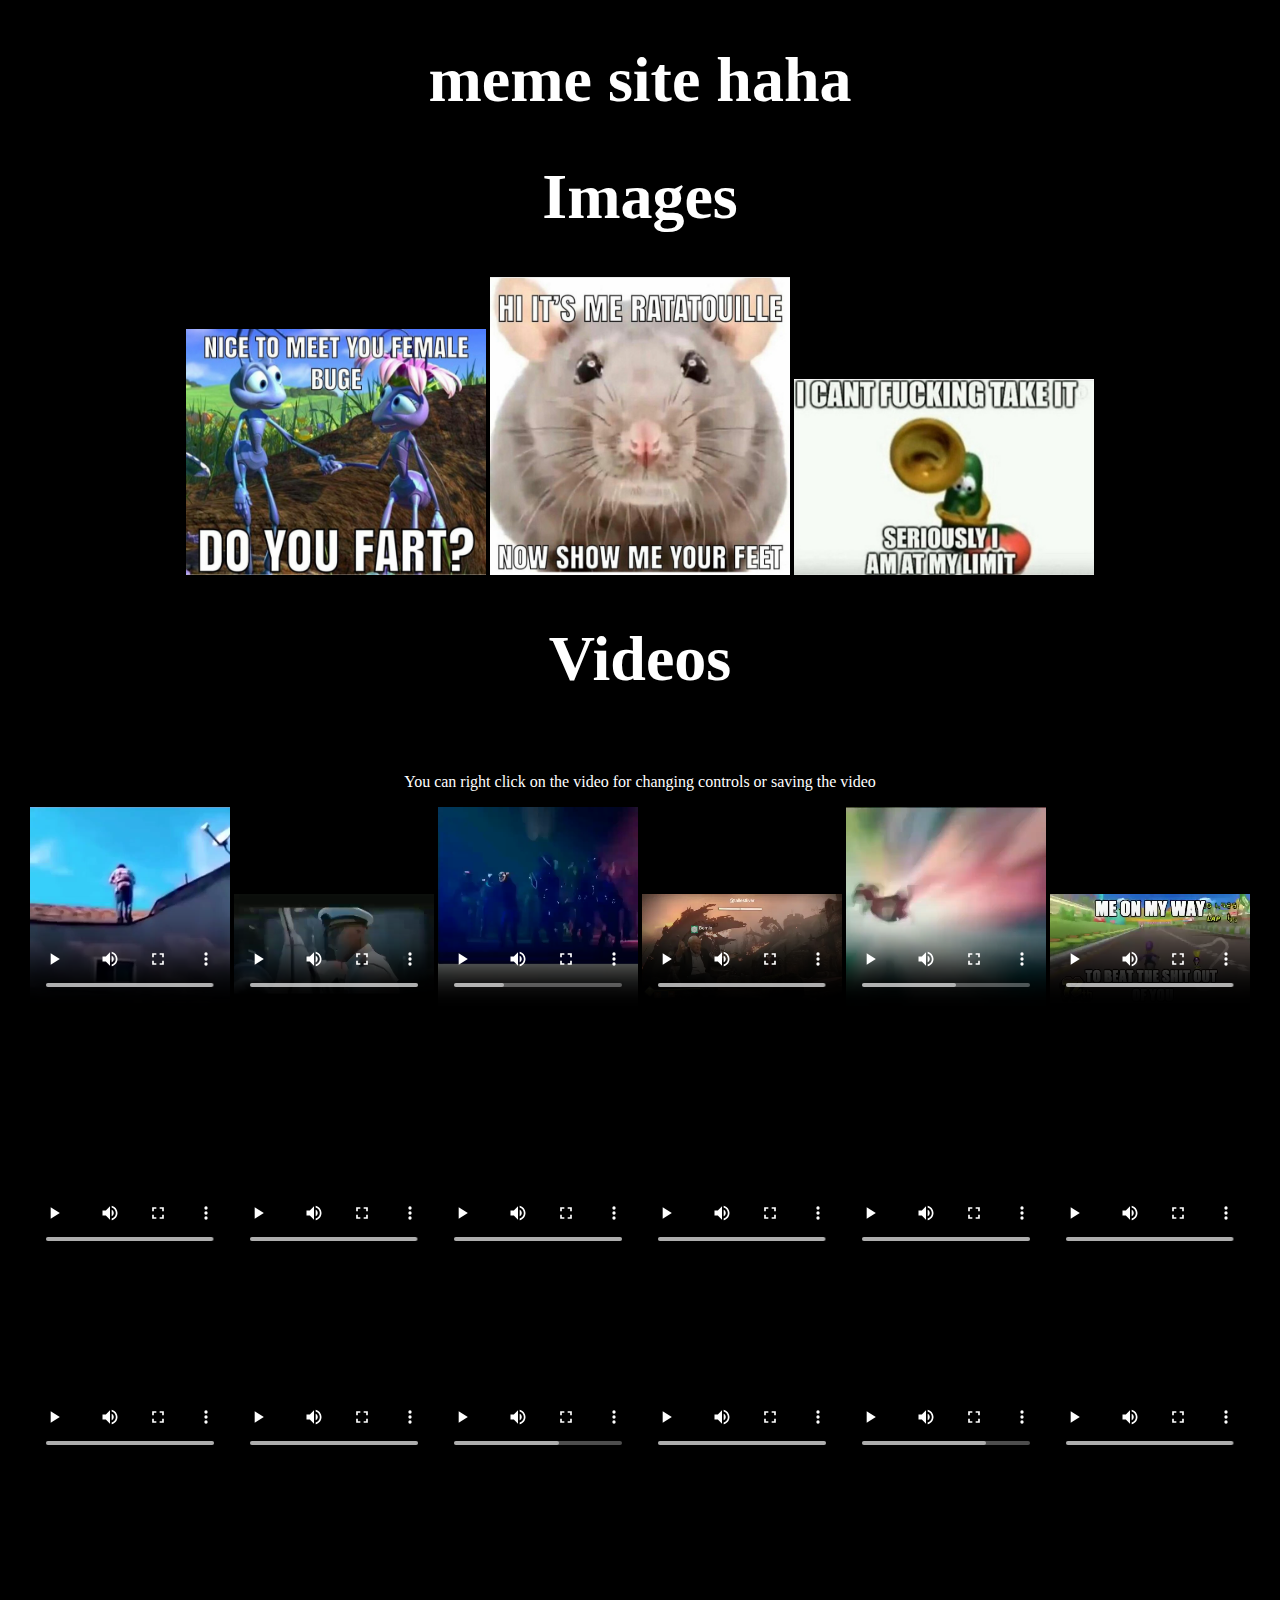
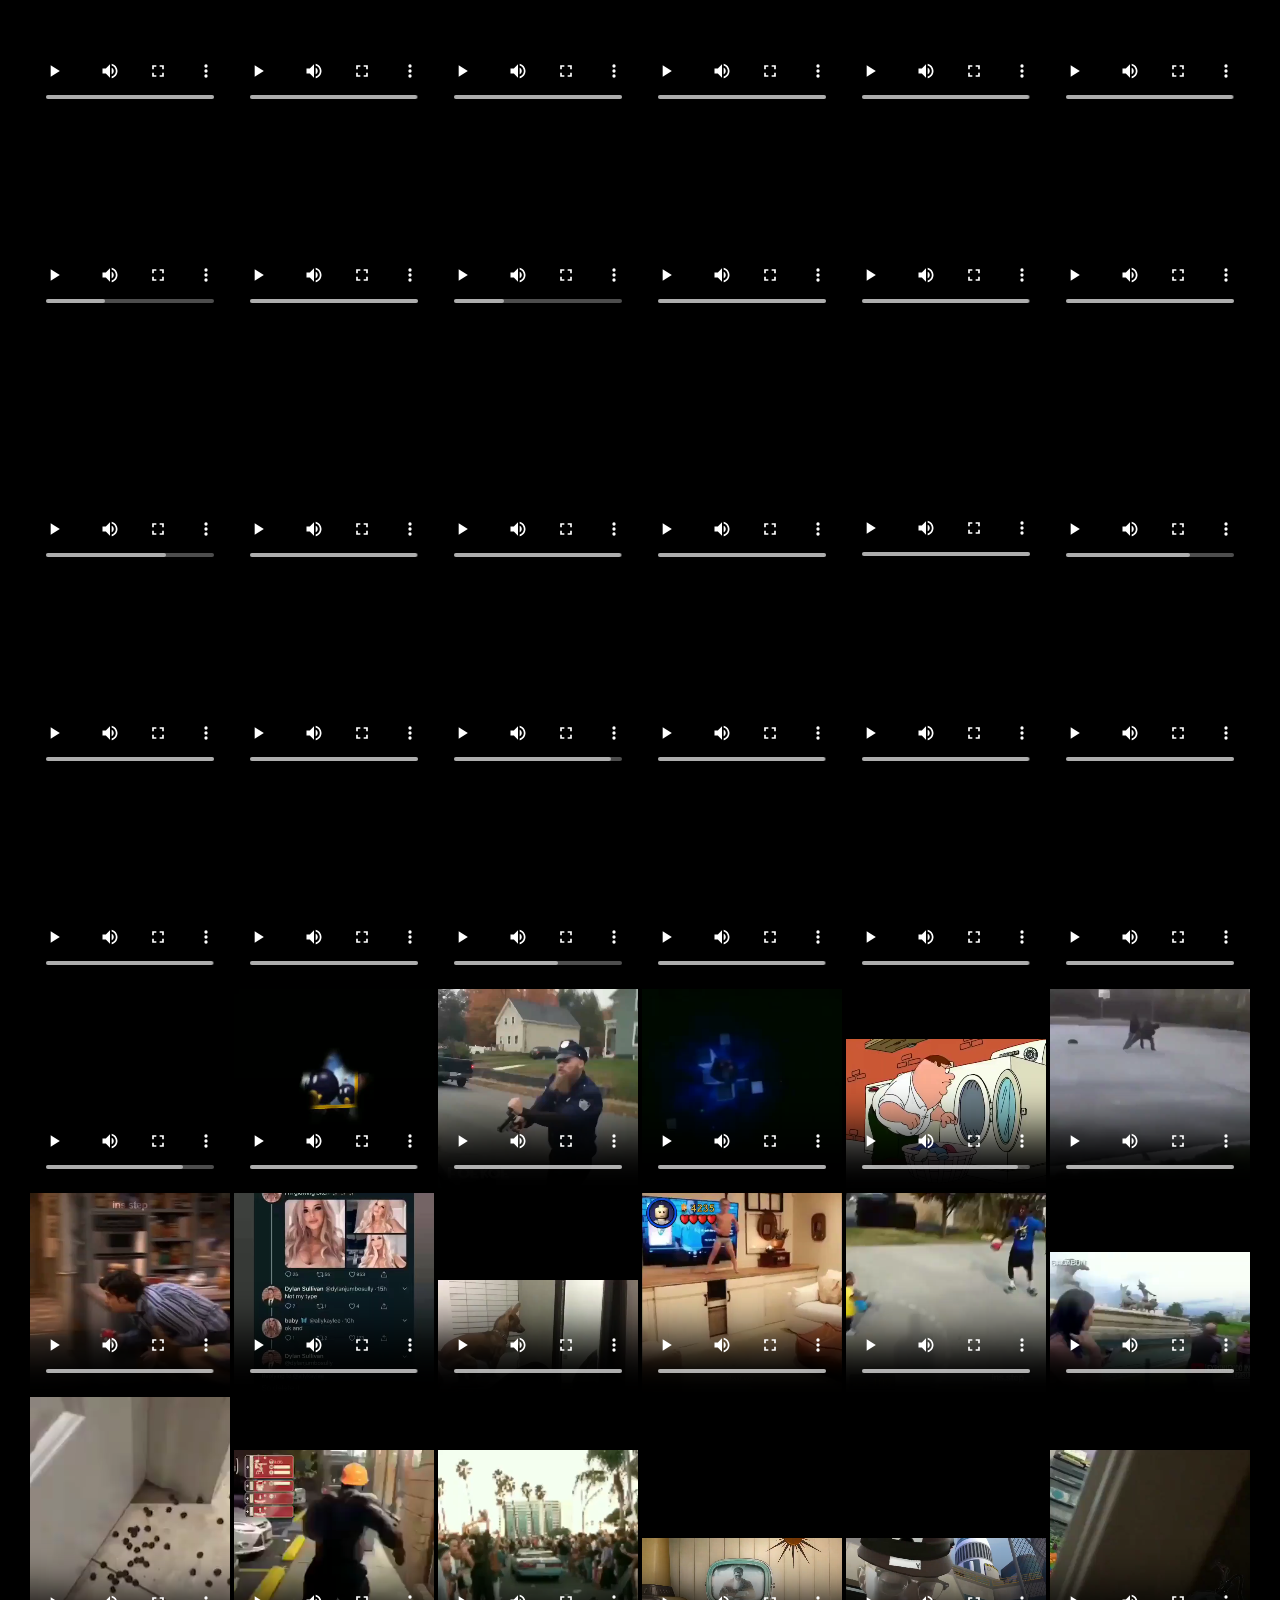
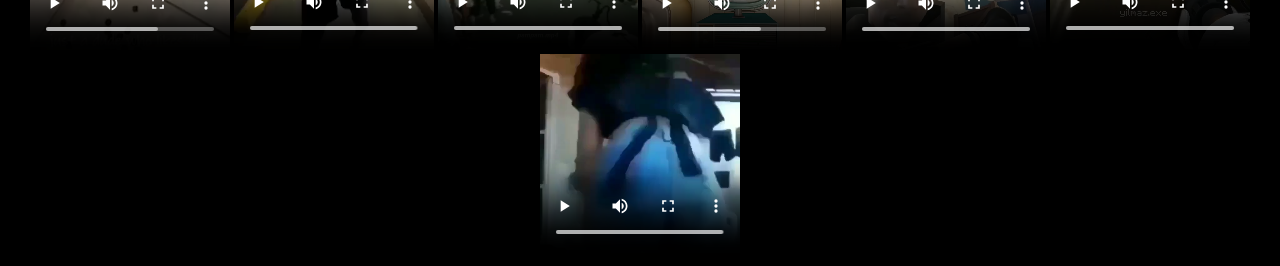
<file: meme thingy/index.html>
<!DOCTYPE html>
<html>

<head>
    <link rel="stylesheet" href="/meme thingy/index css.css">
</head>

<body>
    <div align="center">
        <h1>meme site haha</h1>
        <h1>Images</h1>
        <img src="/meme thingy/buge.jpg" alt="" onclick="">
        <img src="/meme thingy/show me your feet.jpg" alt="">
        <img src="/meme thingy/frick.jpg" alt="">
        <div><h1>Videos</h1><br><p>You can right click on the video for changing controls or saving the video</p></div>
        <video src="/meme thingy/1.mp4" controls></video>
        <video src="/meme thingy/2.mp4" controls></video>
        <video src="/meme thingy/3.mp4" controls></video>
        <video src="/meme thingy/4.mp4" controls></video>
        <video src="/meme thingy/5.mp4" controls></video>
        <video src="/meme thingy/6.mp4" controls></video>
        <video src="/meme thingy/7.mp4" controls></video>
        <video src="/meme thingy/8.mp4" controls></video>
        <video src="/meme thingy/9.mp4" controls></video>
        <video src="/meme thingy/10.mp4" controls></video>
        <video src="/meme thingy/11.mp4" controls></video>
        <video src="/meme thingy/12.mp4" controls></video>
        <video src="/meme thingy/13.mp4" controls></video>
        <video src="/meme thingy/14.mp4" controls></video>
        <video src="/meme thingy/15.mp4" controls></video>
        <video src="/meme thingy/16.mp4" controls></video>
        <video src="/meme thingy/17.mp4" controls></video>
        <video src="/meme thingy/18.mp4" controls></video>
        <video src="/meme thingy/19.mp4" controls></video>
        <video src="/meme thingy/20.mp4" controls></video>
        <video src="/meme thingy/21.mp4" controls></video>
        <video src="/meme thingy/22.mp4" controls></video>
        <video src="/meme thingy/23.mp4" controls></video>
        <video src="/meme thingy/24.mp4" controls></video>
        <video src="/meme thingy/25.mp4" controls></video>
        <video src="/meme thingy/26.mp4" controls></video>
        <video src="/meme thingy/27.mp4" controls></video>
        <video src="/meme thingy/28.mp4" controls></video>
        <video src="/meme thingy/29.mp4" controls></video>
        <video src="/meme thingy/30.mp4" controls></video>
        <video src="/meme thingy/31.mp4" controls></video>
        <video src="/meme thingy/32.mp4" controls></video>
        <video src="/meme thingy/33.mp4" controls></video>
        <video src="/meme thingy/34.mp4" controls></video>
        <video src="/meme thingy/35.mp4" controls></video>
        <video src="/meme thingy/36.mp4" controls></video>
        <video src="/meme thingy/37.mp4" controls></video>
        <video src="/meme thingy/38.mp4" controls></video>
        <video src="/meme thingy/39.mp4" controls></video>
        <video src="/meme thingy/40.mp4" controls></video>
        <video src="/meme thingy/41.mp4" controls></video>
        <video src="/meme thingy/42.mp4" controls></video>
        <video src="/meme thingy/43.mp4" controls></video>
        <video src="/meme thingy/44.mp4" controls></video>
        <video src="/meme thingy/45.mp4" controls></video>
        <video src="/meme thingy/46.mp4" controls></video>
        <video src="/meme thingy/47.mp4" controls></video>
        <video src="/meme thingy/48.mp4" controls></video>
        <video src="/meme thingy/49.mp4" controls></video>
        <video src="/meme thingy/50.mp4" controls></video>
        <video src="/meme thingy/51.mp4" controls></video>
        <video src="/meme thingy/52.mp4" controls></video>
        <video src="/meme thingy/53.mp4" controls></video>
        <video src="/meme thingy/54.mp4" controls></video>
        <video src="/meme thingy/55.mp4" controls></video>
        <video src="/meme thingy/56.mp4" controls></video>
        <video src="/meme thingy/57.mp4" controls></video>
        <video src="/meme thingy/58.mp4" controls></video>
        <video src="/meme thingy/59.mp4" controls></video>
        <video src="/meme thingy/60.mp4" controls></video>
        <video src="/meme thingy/61.mp4" controls></video>
        <video src="/meme thingy/62.mp4" controls></video>
        <video src="/meme thingy/63.mp4" controls></video>
        <video src="/meme thingy/64.mp4" controls></video>
        <video src="/meme thingy/65.mp4" controls></video>
        <video src="/meme thingy/66.mp4" controls></video>
        <video src="/meme thingy/67.mp4" controls></video>
    </div>
</body>

</html>
</file>
<file: meme thingy/index css.css>
body {

    color:white;
    background: black;

}
video {

    width: 200px;

}
img {

    width: 300px

}
h1 {

    font-size: 400%;

}
</file>
